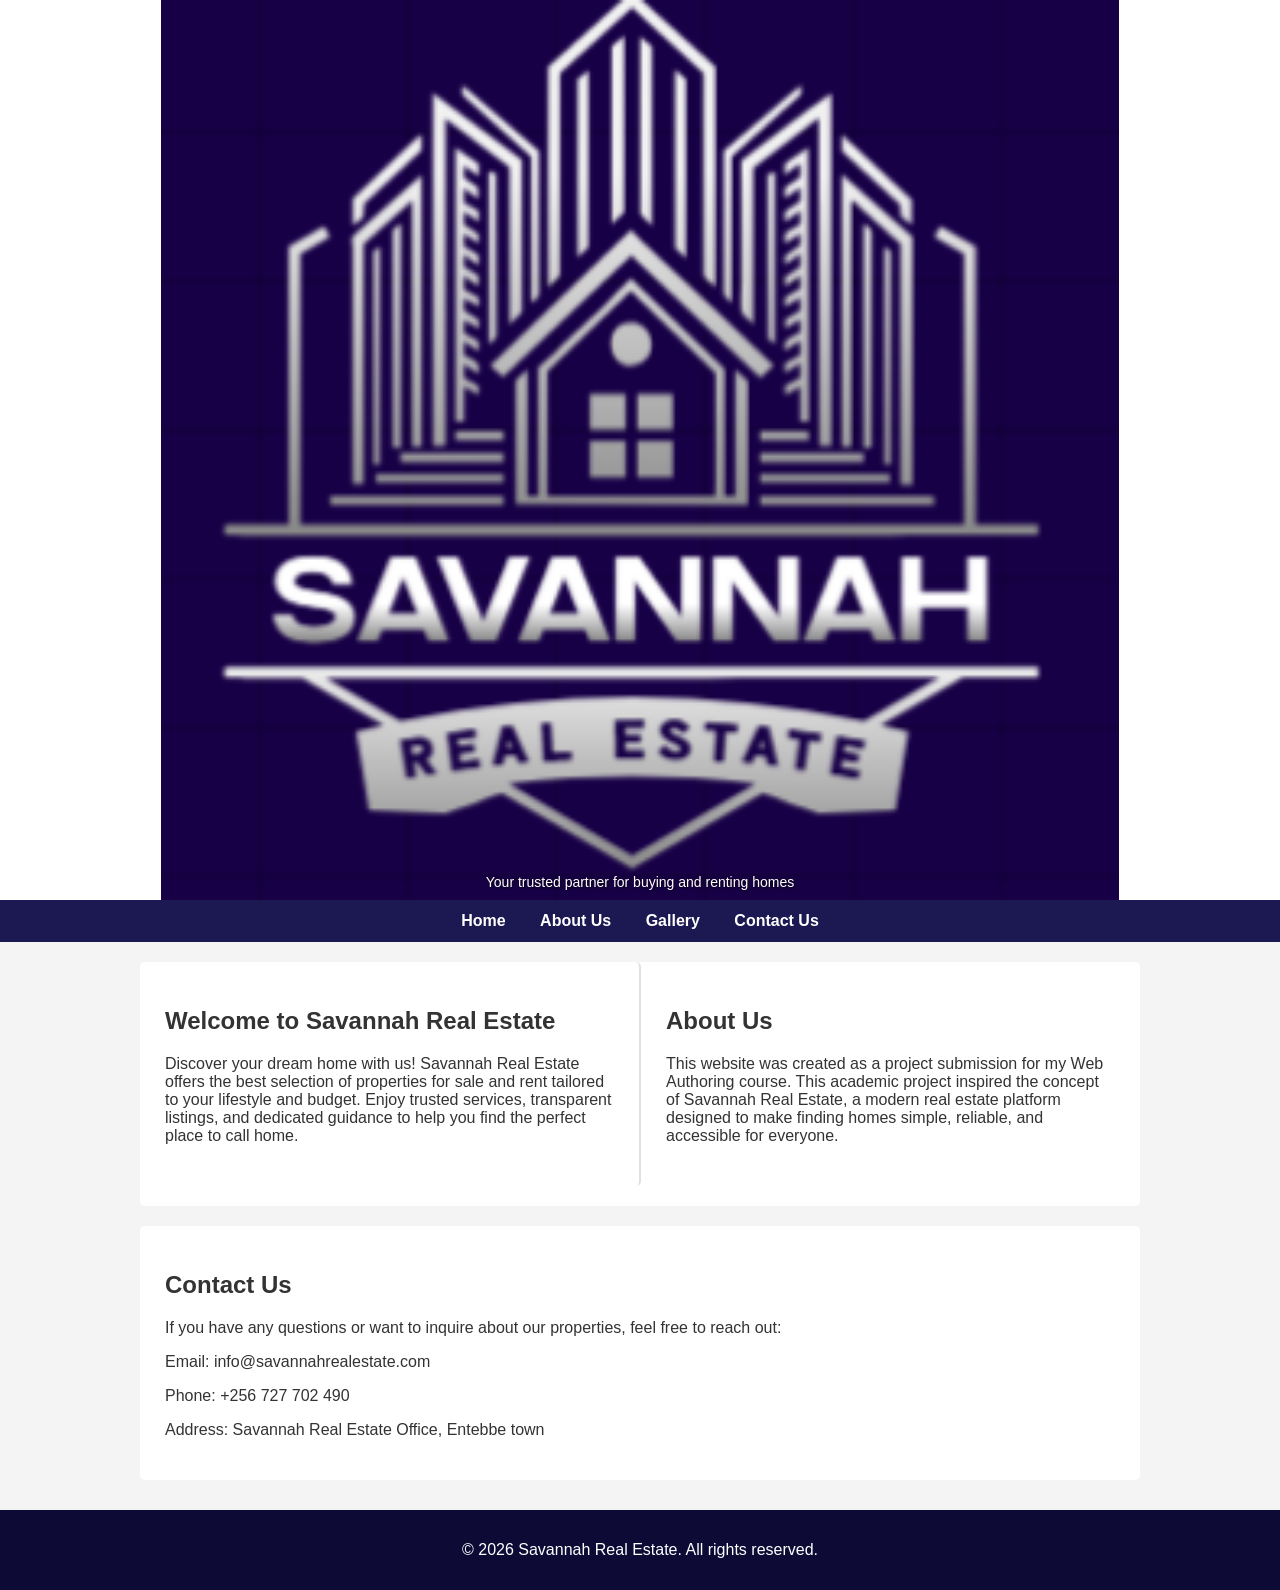
<file: index.html>
<!DOCTYPE html>
<html lang="en">
<head>
    <meta charset="UTF-8">
    <meta name="viewport" content="width=device-width, initial-scale=1.0">
    <title>Savannah Real Estate - Home</title>
    <link rel="stylesheet" href="style.css">
</head>
<body>
    
    <header>
    <div class="header-image-container">
        <p>Your trusted partner for buying and renting homes</p>
    </div>
</header>

    <nav>
        <a href="#home">Home</a>
        <a href="#about">About Us</a>
        <a href="gallery.html">Gallery</a>
        <a href="#contact">Contact Us</a>
    </nav>

    <main>
        <div class="two-columns">
            
            <section id="home" class="column column-left">
                <h2>Welcome to Savannah Real Estate</h2>
                <p>Discover your dream home with us! Savannah Real Estate offers the best selection of properties for sale and rent tailored to your lifestyle and budget. Enjoy trusted services, transparent listings, and dedicated guidance to help you find the perfect place to call home.</p>
            </section>

            
            <section id="about" class="column column-right">
                <h2>About Us</h2>
                <p>This website was created as a project submission for my Web Authoring course. This academic project inspired the concept of Savannah Real Estate, a modern real estate platform designed to make finding homes simple, reliable, and accessible for everyone.</p>
            </section>
        </div>

        <section id="contact">
            <h2>Contact Us</h2>
            <p>If you have any questions or want to inquire about our properties, feel free to reach out:</p>
            <p>Email: info@savannahrealestate.com</p>
            <p>Phone: +256 727 702 490</p>
            <p>Address: Savannah Real Estate Office, Entebbe town</p>
        </section>
    </main>

    <footer>
        <p>&copy; 2026 Savannah Real Estate. All rights reserved.</p>
    </footer>

</body>
</html>
</file>
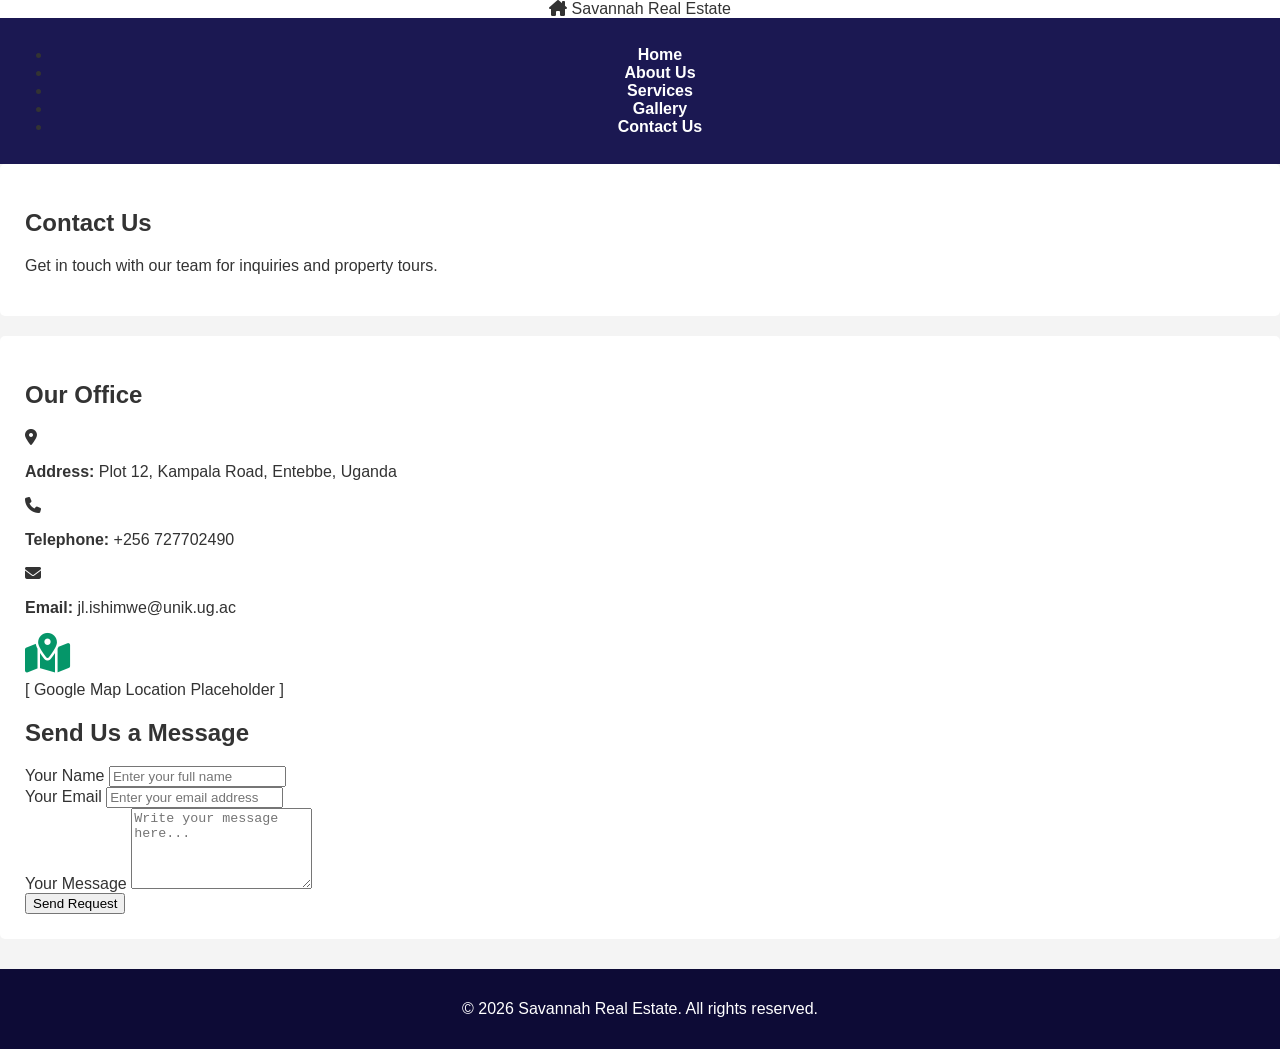
<file: contact.html>
<!DOCTYPE html>
<html lang="en">
<head>
    <meta charset="UTF-8">
    <meta name="viewport" content="width=device-width, initial-scale=1.0">
    <title>Contact Us - Savannah Real Estate</title>
    <link rel="stylesheet" href="style.css">
    <link rel="stylesheet" href="https://cdnjs.cloudflare.com/ajax/libs/font-awesome/6.4.0/css/all.min.css">
</head>
<body>

    <!-- Header & Navigation -->
    <header>
        <div class="nav-container">
            <div class="logo">
                <i class="fa-solid fa-house-chimney"></i> Savannah Real Estate
            </div>
            <nav>
                <ul>
                    <li><a href="index.html">Home</a></li>
                    <li><a href="about.html">About Us</a></li>
                    <li><a href="services.html">Services</a></li>
                    <li><a href="gallery.html">Gallery</a></li>
                    <li><a href="contact.html" class="active">Contact Us</a></li>
                </ul>
            </nav>
        </div>
    </header>

    <!-- Page Header -->
    <section class="page-header">
        <h1>Contact Us</h1>
        <p>Get in touch with our team for inquiries and property tours.</p>
    </section>

    <!-- Contact Content Section -->
    <section class="container content-section">
        <div class="contact-grid">
            
            <!-- Contact Details & Map -->
            <div class="contact-details">
                <h2>Our Office</h2>
                <div class="detail-item">
                    <i class="fa-solid fa-location-dot"></i>
                    <p><strong>Address:</strong> Plot 12, Kampala Road, Entebbe, Uganda</p>
                </div>
                <div class="detail-item">
                    <i class="fa-solid fa-phone"></i>
                    <p><strong>Telephone:</strong> +256 727702490</p>
                </div>
                <div class="detail-item">
                    <i class="fa-solid fa-envelope"></i>
                    <p><strong>Email:</strong> jl.ishimwe@unik.ug.ac</p>
                </div>

                <!-- Google Map Placeholder -->
                <div class="map-placeholder">
                    <i class="fa-solid fa-map-location-dot" style="font-size: 2.5rem; color: #059669;"></i>
                    <p style="margin-top: 8px; font-weight: 500;">[ Google Map Location Placeholder ]</p>
                </div>
            </div>

            <!-- Contact Form -->
            <div class="contact-form-container">
                <h2>Send Us a Message</h2>
                <form class="contact-form">
                    <div class="form-group">
                        <label for="name">Your Name</label>
                        <input type="text" id="name" placeholder="Enter your full name" required>
                    </div>

                    <div class="form-group">
                        <label for="email">Your Email</label>
                        <input type="email" id="email" placeholder="Enter your email address" required>
                    </div>

                    <div class="form-group">
                        <label for="message">Your Message</label>
                        <textarea id="message" rows="5" placeholder="Write your message here..." required></textarea>
                    </div>

                    <button type="submit" class="btn btn-submit">Send Request</button>
                </form>
            </div>

        </div>
    </section>

    <!-- Footer -->
    <footer>
        <p>&copy; 2026 Savannah Real Estate. All rights reserved.</p>
    </footer>

</body>
</html>
</file>
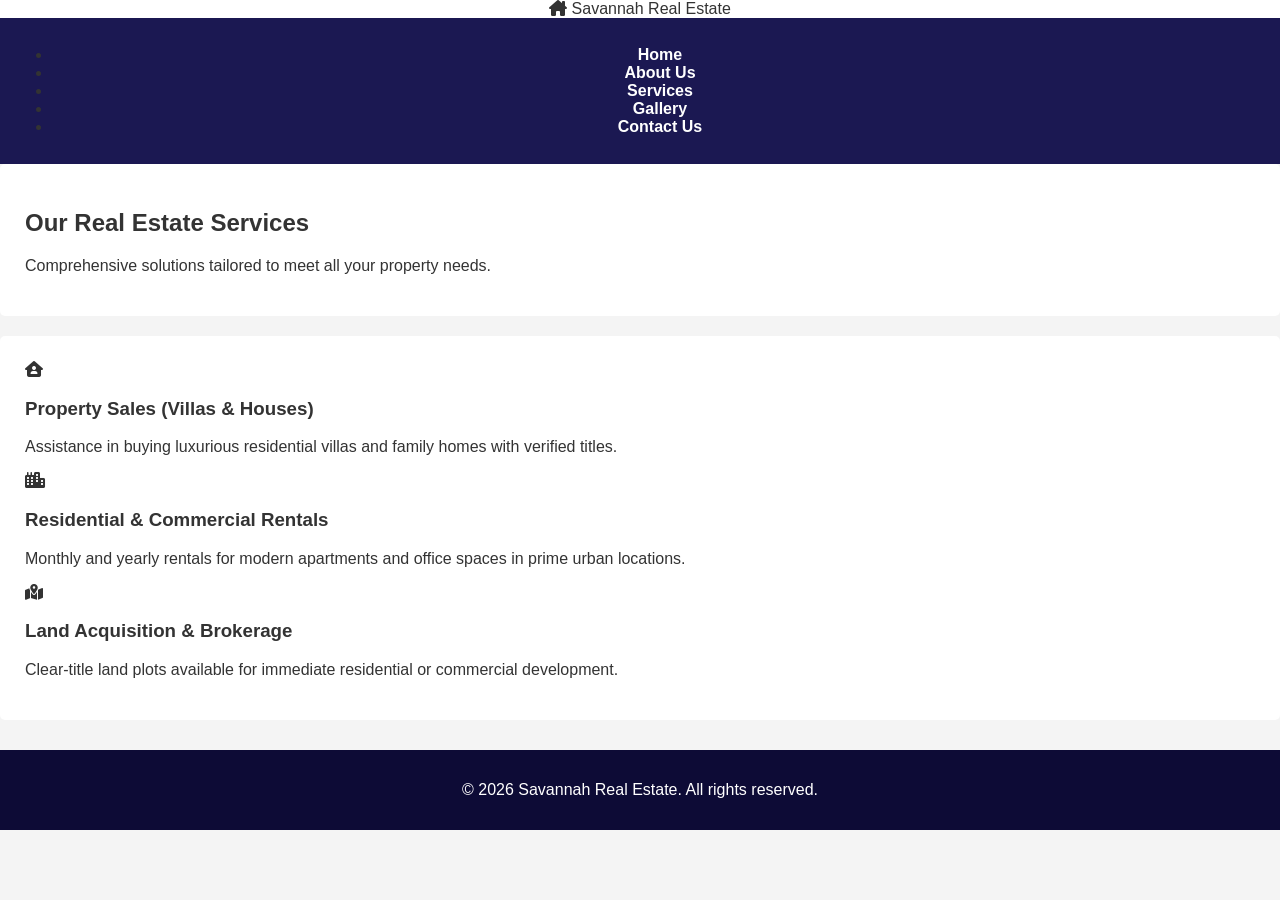
<file: services.html>
<!DOCTYPE html>
<html lang="en">
<head>
    <meta charset="UTF-8">
    <meta name="viewport" content="width=device-width, initial-scale=1.0">
    <title>Our Services - Savannah Real Estate</title>
    <link rel="stylesheet" href="style.css">
    <link rel="stylesheet" href="https://cdnjs.cloudflare.com/ajax/libs/font-awesome/6.4.0/css/all.min.css">
</head>
<body>

    <!-- Header & Navigation -->
    <header>
        <div class="nav-container">
            <div class="logo">
                <i class="fa-solid fa-house-chimney"></i> Savannah Real Estate
            </div>
            <nav>
                <ul>
                    <li><a href="index.html">Home</a></li>
                    <li><a href="about.html">About Us</a></li>
                    <li><a href="services.html" class="active">Services</a></li>
                    <li><a href="#gallery">Gallery</a></li>
                    <li><a href="#contact">Contact Us</a></li>
                </ul>
            </nav>
        </div>
    </header>

    <!-- Page Header -->
    <section class="page-header">
        <h1>Our Real Estate Services</h1>
        <p>Comprehensive solutions tailored to meet all your property needs.</p>
    </section>

    <!-- Services Grid Section -->
    <section class="container content-section">
        <div class="services-grid">
            
            <!-- Service 1 -->
            <div class="service-card">
                <i class="fa-solid fa-house-user service-icon"></i>
                <h3>Property Sales (Villas & Houses)</h3>
                <p>Assistance in buying luxurious residential villas and family homes with verified titles.</p>
            </div>

            <!-- Service 2 -->
            <div class="service-card">
                <i class="fa-solid fa-city service-icon"></i>
                <h3>Residential & Commercial Rentals</h3>
                <p>Monthly and yearly rentals for modern apartments and office spaces in prime urban locations.</p>
            </div>

            <!-- Service 3 -->
            <div class="service-card">
                <i class="fa-solid fa-map-location-dot service-icon"></i>
                <h3>Land Acquisition & Brokerage</h3>
                <p>Clear-title land plots available for immediate residential or commercial development.</p>
            </div>

        </div>
    </section>

    <!-- Footer -->
    <footer>
        <p>&copy; 2026 Savannah Real Estate. All rights reserved.</p>
    </footer>

</body>
</html>
</file>
<file: style.css>
body {
    font-family: Arial, sans-serif;
    margin: 0;
    padding: 0;
    background-color: #f4f4f4;
    color: #333333;
}

header {
    background-color: #ffffff; 
    padding: 0;       
    text-align: center;
}


.header-image-container {
    max-width: 1000px;
    width:100%;         
    height: 900px;             
    margin: 0 auto;            
    
    background-image: url('logo.png');
    background-size: contain;  
    background-position: center;
    background-repeat: no-repeat;
    
    
    display: flex;
    flex-direction: column;
    justify-content: flex-end;
    align-items: center;
    padding-bottom: 10px;      
    box-sizing: border-box;
}

main {
    max-width: 1000px;
    margin: 20px auto;
    padding: 0;
}


.header-image-container h1 {
    margin: 0;
    font-size: 28px;
    color: #ffffff;            
    text-shadow: 2px 2px 4px rgba(0, 0, 0, 0.8); 
}

.header-image-container p {
    margin: 5px 0 0 0;
    font-size: 14px;
    color: #ffffff;             
    text-shadow: 1px 1px 3px rgba(0, 0, 0, 0.8);
}

nav {
    background-color: #1b1852;
    text-align: center;
    padding: 12px;
}

nav a {
    color: #ffffff;
    text-decoration: none;
    margin: 0 15px;
    font-weight: bold;
}

nav a:hover {
    color: #f39c12;
}

main {
    max-width: 1000px;
    margin: 20px auto;
    padding: 0 20px;
}

.two-columns {
    display: flex;
    background-color: #ffffff;
    border-radius: 5px;
    margin-bottom: 20px;
}

.column {
    flex: 1;
    padding: 25px;
}

.column-left {
    border-right: 2px solid #e0e0e0;
}

section {
    background-color: #ffffff;
    padding: 25px;
    margin-bottom: 20px;
    border-radius: 5px;
}

footer {
    background-color: #0d0b36;
    color: #ffffff;
    text-align: center;
    padding: 15px;
    margin-top: 30px;
}
</file>
